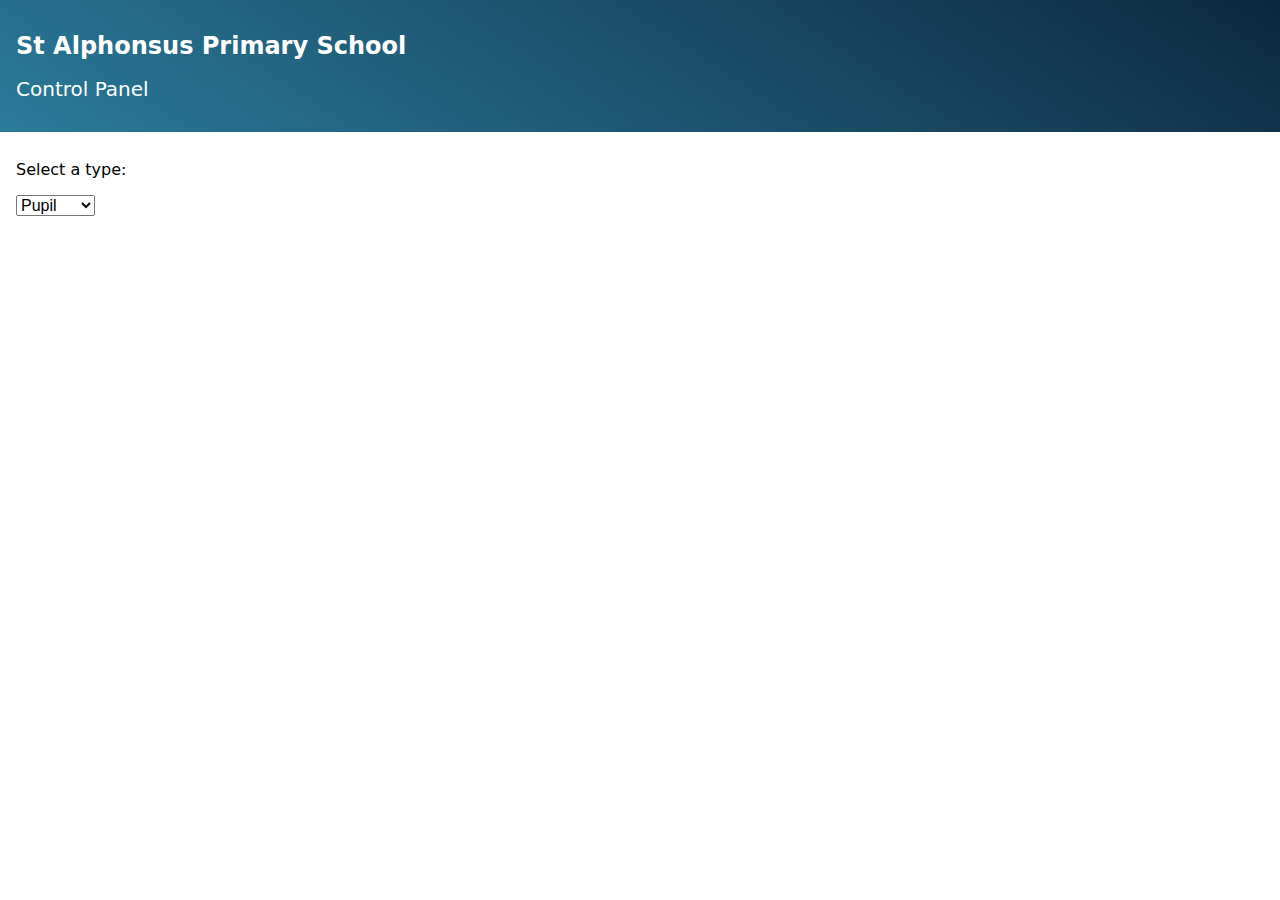
<file: index.html>
<!DOCTYPE html>
<html>

<head>
    <title>St Alphonsus Primary School</title>
    <link rel="stylesheet" href="style.css">
</head>

<body>
    <header>
        <h1>St Alphonsus Primary School</h1>
        <h2>Control Panel</h2>
    </header>
    <main>
        <h3>Select a type:</h3>
        <select name="types" id="types">
            <option value="pupil">Pupil</option>
            <option value="parent">Parent</option>
            <option value="class">Class</option>
            <option value="teacher">Teacher</option>
        </select>
    </main>
    <footer></footer>
</body>

</html>
</file>
<file: style.css>
:root {
  --primary: white;
  --secondary: #2A7B9B;
  --gradient: #0D263B;
  --text-primary: black;
  --text-secondary: white;
}

body {
  background-color: var(--primary);
  font-family: system-ui, "Segoe UI", Roboto, Helvetica, Arial, sans-serif, "Apple Color Emoji", "Segoe UI Emoji", "Segoe UI Symbol";
}

header {
  position: absolute;
  top: 0;
  left: 0;
  width: 100%;
  height: 6.25rem;
  padding: 1rem;
  color: var(--text-secondary);
  background: var(--secondary);
  background: linear-gradient(33deg, var(--secondary) 0%, var(--gradient) 100%);
}

header h2 {
  font-weight: 300;
  font-size: 1.25rem;
}

main {
  position: absolute;
  top: 9rem;
  left: 0;
  padding-left: 1rem;
  padding-right: 1rem;
  padding-bottom: 1rem;
}

header * {
  font-size: 1.5rem;
}

main * {
  color: var(--text-primary);
  font-size: 1rem;
  font-weight: 400;
}
</file>
